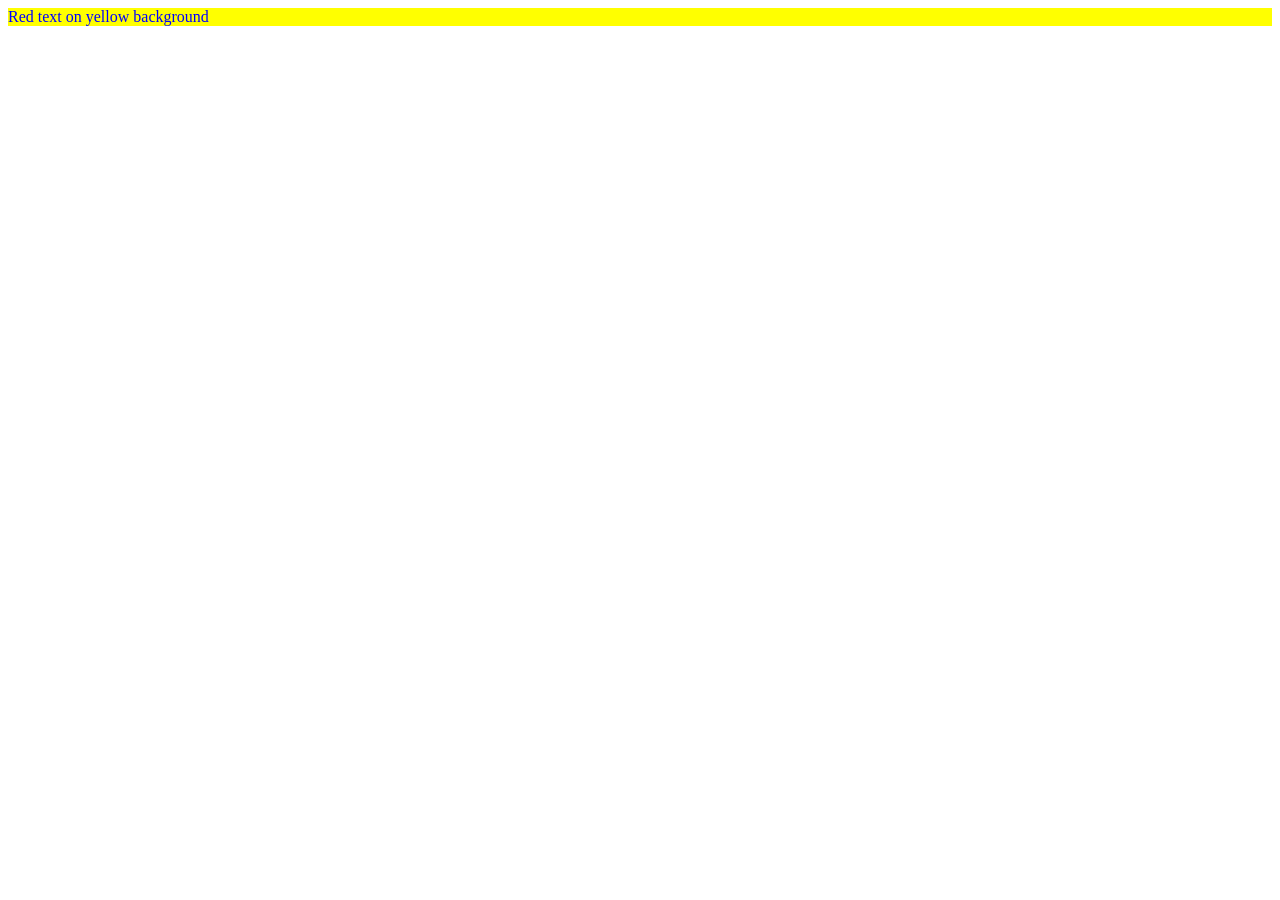
<file: cascade-lesson/index.html>
<!DOCTYPE html>
<html lang="en">
<head>
    <meta charset="UTF-8">
    <meta name="viewport" content="width=device-width, initial-scale=1.0">
    <title>Document</title>
    <link rel="stylesheet" href="style.css">
</head>
<body>

<!-- index.html -->

<div class="main">
    <div class="list" id="subsection">Red text on yellow background</div>
  </div>

</body>
</html>
</file>
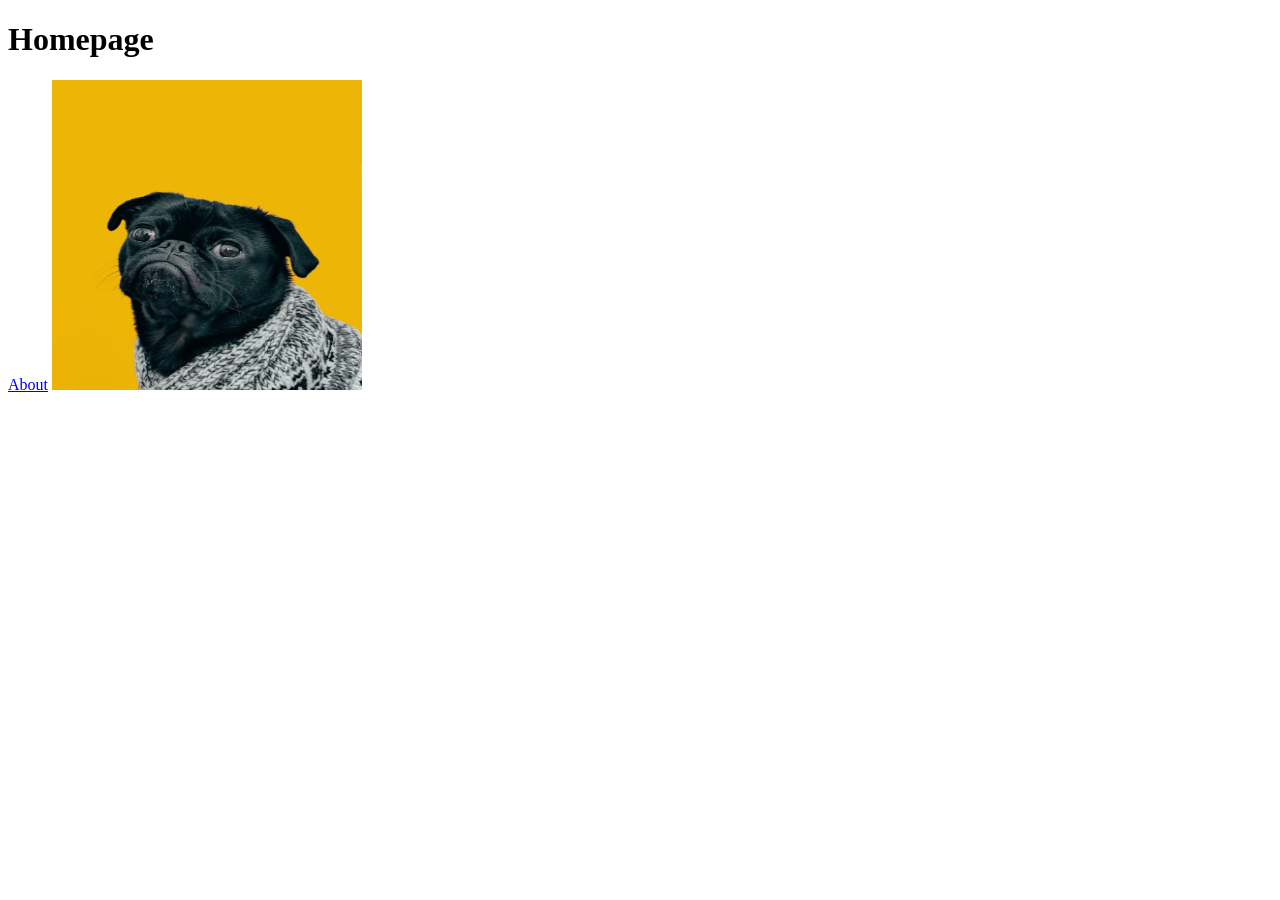
<file: odin-links-and-images/index.html>
<!DOCTYPE html>
<html lang="en">
<head>
    <meta charset="UTF-8">
    <meta name="viewport" content="width=<device-width>, initial-scale=1.0">
    <title>Odin Links and Images</title>
</head>
<body>
    <h1>Homepage</h1>
    <a href="./pages/about.html">About</a>
    <img src="./images/dog.jpg" alt="Dog Picture" height="310" width="310">
</body>
</html>
</file>
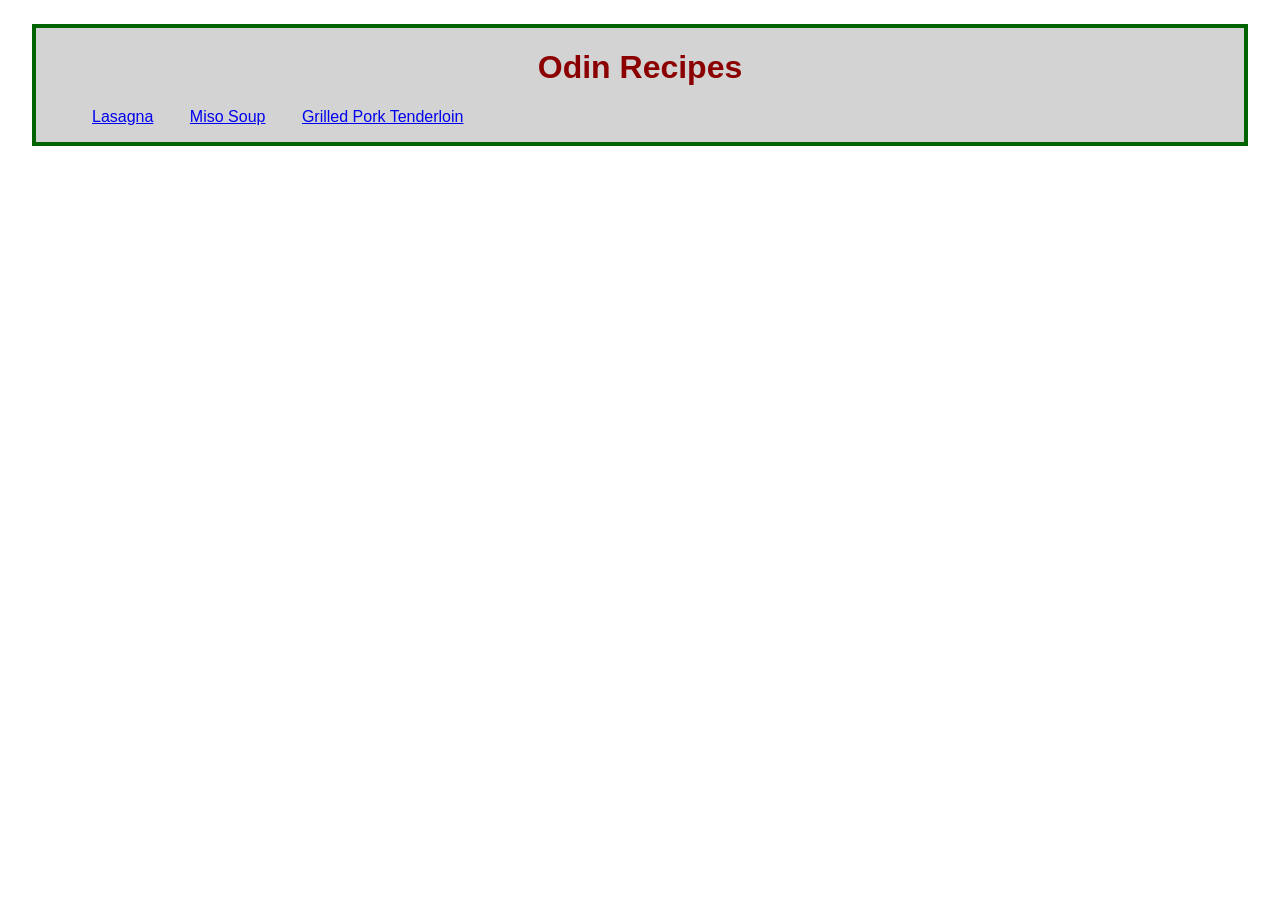
<file: odin-recipes/index.html>
<!DOCTYPE html>
<html lang="en">
<head>
    <meta charset="UTF-8">
    <meta name="viewport" content="width=>, initial-scale=1.0">
    <title>My Recipes Webpage</title>
    <link rel="stylesheet" href="style.css">
</head>
<body>
    <div class="container">
        <h1 class="main">Odin Recipes</h1>
        <ul class="toc">
            <li><a href="recipes/lasagna.html">Lasagna</a></li>
            <li><a href="recipes/misosoup.html">Miso Soup</a></li>
            <li><a href="recipes/grilled_pork_tenderloin.html">Grilled Pork Tenderloin</a></li>
        </ul>
    </div>    
</body>
</html>
</file>
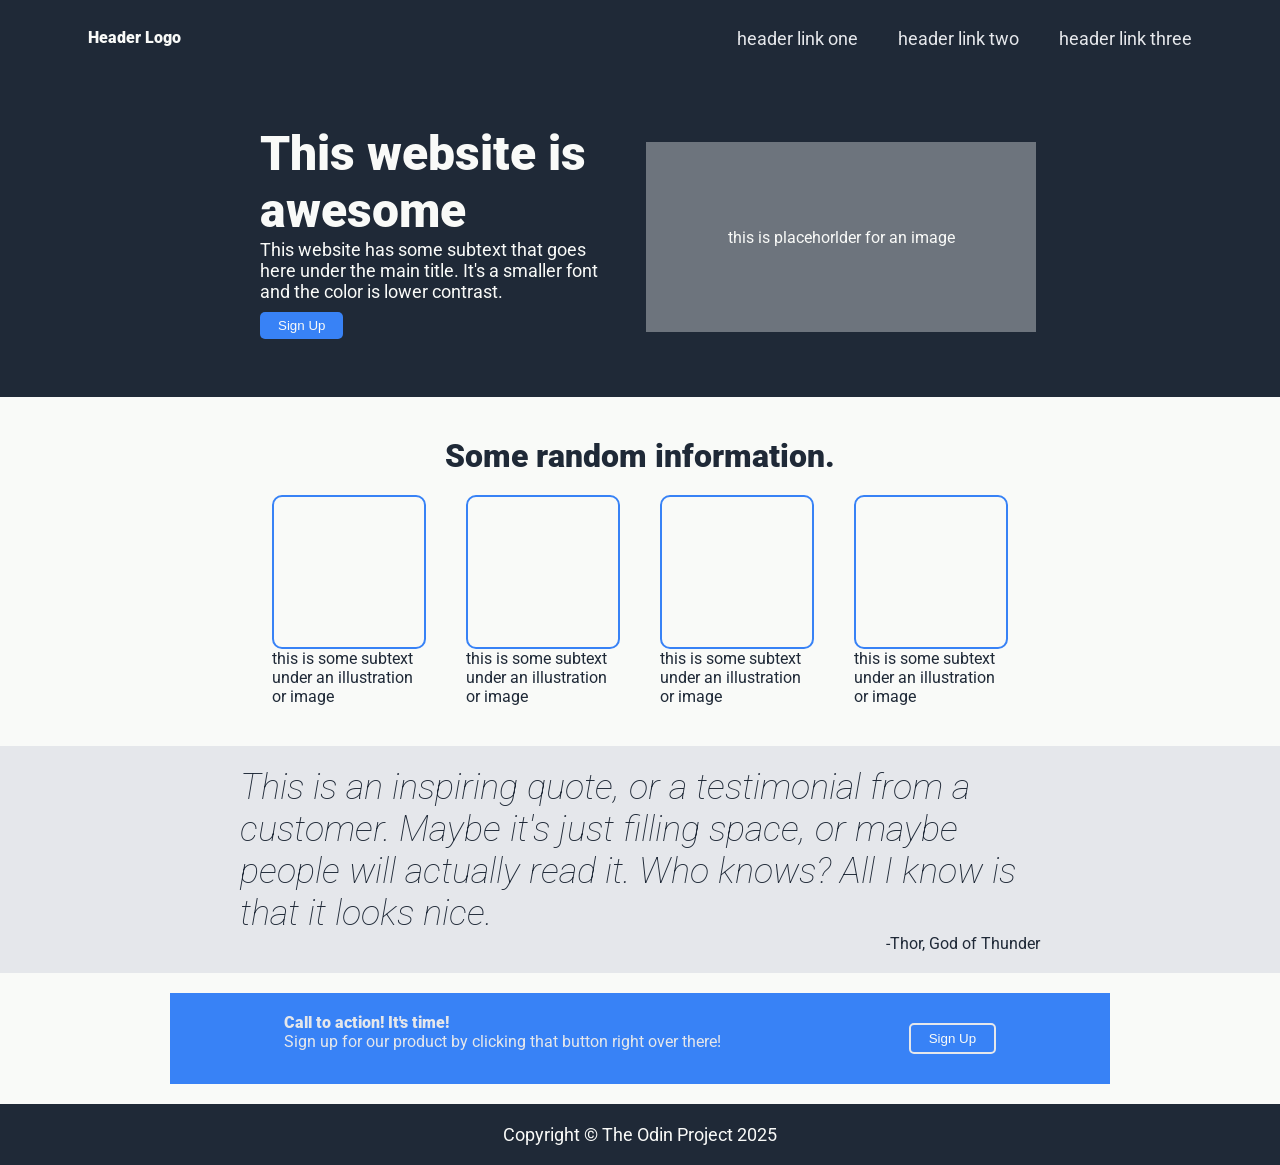
<file: project-landing-page/index.html>
<!DOCTYPE html>
<html lang="en">
<head>
    <meta charset="UTF-8">
    <meta name="viewport" content="width=device-width, initial-scale=1.0">
    <title>Project: Landing Page</title>
    <link rel="stylesheet" href="style.css">
</head>
<body>
    <div class="header">
        <div class="logoheader">
        <p class="logo">Header Logo</p>
        </div>
        <div class="linkheader">
        <a class="link" href="link1">header link one</a>
        <a class="link" href="link2">header link two</a>
        <a class="link" href="link3">header link three</a>
        </div>
    </div>

    <div class="main">
        <div class="section1">
            <div class="titletext">
            <p class="title">This website is awesome</p>
            <p>This website has some subtext that goes here under the main title. It's a smaller font and the color is lower contrast.</p>
            <button class="signup1">Sign Up</button>
            </div>
            <div class="titleimgage">
            <p class="imgtext">this is placehorlder for an image</p>
            </div>
        </div>
        <div class="section2">
            <p class="infotitle">Some random information.</p>
            <div class="infovignette">
            <div class="info">
            <div class="vignette"></div>
            <p class="infotext">this is some subtext under an illustration or image</p>
            </div>
            <div class="info">
            <div class="vignette"></div>
            <p class="infotext">this is some subtext under an illustration or image</p>
            </div>
            <div class="info">
            <div class="vignette"></div>
            <p class="infotext">this is some subtext under an illustration or image</p>
            </div>
            <div class="info">
            <div class="vignette"></div>
            <p class="infotext">this is some subtext under an illustration or image</p>
            </div>
            </div>
        </div>
        <div class="section3">
            <div class="quotebox">
            <p class="quote">This is an inspiring quote, or a testimonial from a customer. Maybe it's just filling space, or maybe people will actually read it. Who knows? All I know is that it looks nice.</p>
            <p class="quoteauthor">-Thor, God of Thunder</p>
            </div>
        </div>
        <div class="section4">
            <div class="actionbox">
            <div class="actiontext">
            <p class="actiontitle">Call to action! It's time!</p>
            <p>Sign up for our product by clicking that button right over there!</p>
            </div>
            <button class="signup2">Sign Up</button>
            </div>
        </div>
    </div>
    <div class="footer">
        <p class="footertext">Copyright &copy; The Odin Project 2025</p>
    </div>
    
</body>
</html>
</file>
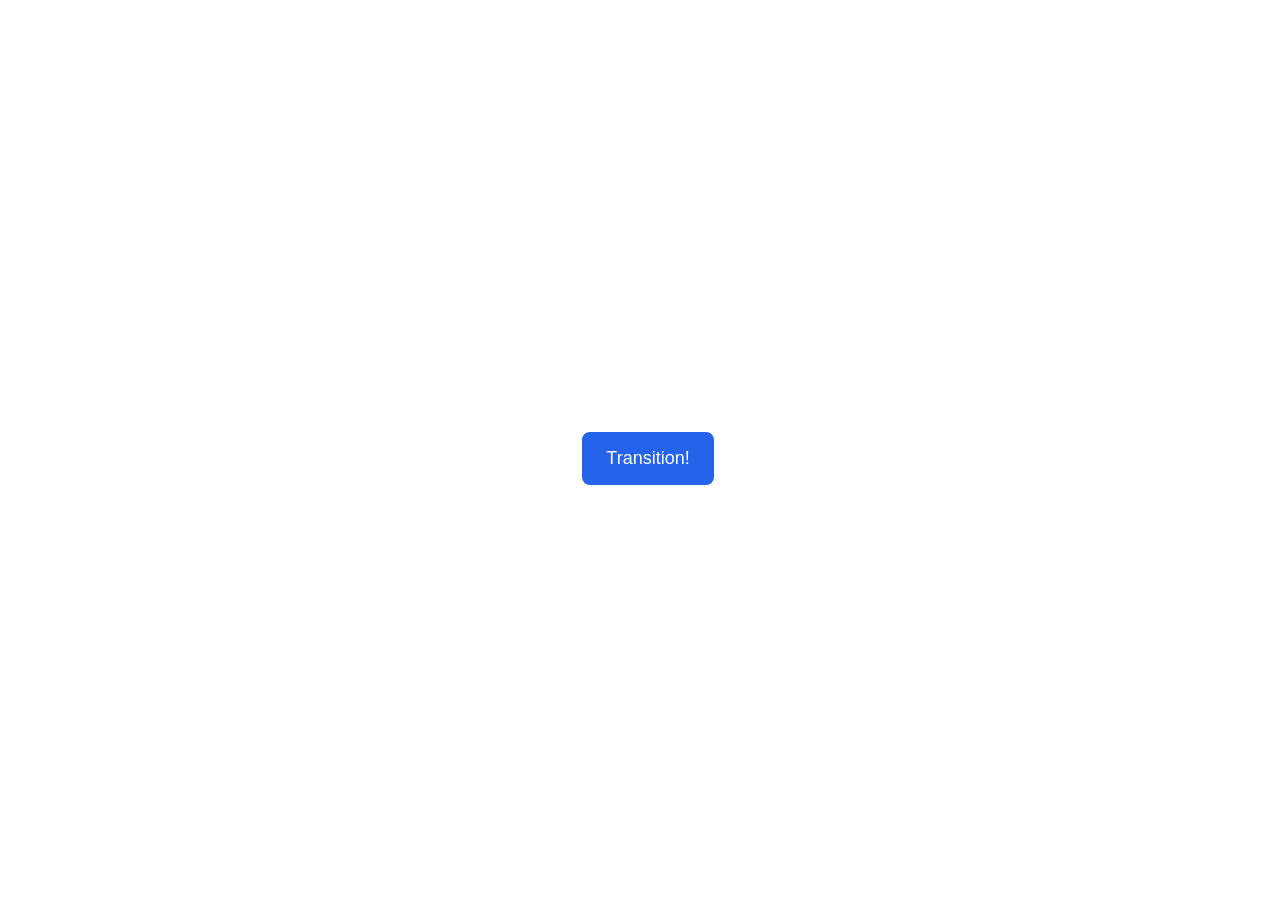
<file: css-exercises/advanced-html-css/animation/01-button-hover/index.html>
<!DOCTYPE html>
<html lang="en">
  <head>
    <meta charset="UTF-8" />
    <meta http-equiv="X-UA-Compatible" content="IE=edge" />
    <meta name="viewport" content="width=device-width, initial-scale=1.0" />
    <title>Button Hover</title>
    <link rel="stylesheet" href="style.css" />
  </head>
  <body>
    <div id="transition-container">
      <button>Transition!</button>
    </div>
  </body>
</html>
</file>
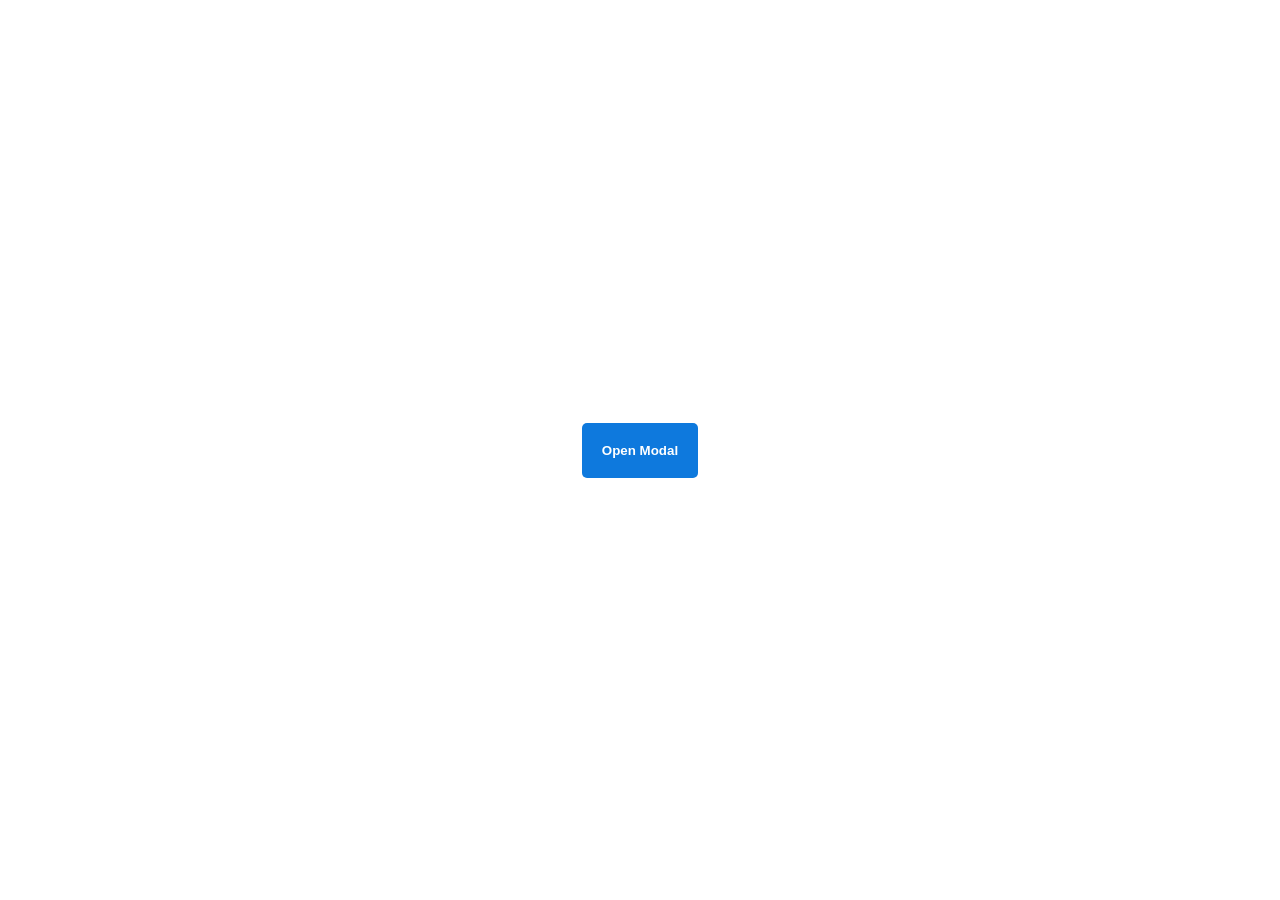
<file: css-exercises/advanced-html-css/animation/02-pop-up/index.html>
<!DOCTYPE html>
<html lang="en">
  <head>
    <meta charset="UTF-8" />
    <meta http-equiv="X-UA-Compatible" content="IE=edge" />
    <meta name="viewport" content="width=device-width, initial-scale=1.0" />
    <title>Popup</title>
    <link rel="stylesheet" href="style.css" />
  </head>
  <body>
    <div class="backdrop"></div>
    <div class="popup-modal">
      <h1>Look at me!</h1>
      <p>I'm a pop up dialog!</p>
      <button id="close-modal">Close Modal</button>
    </div>
    <div class="button-container">
      <button id="trigger-modal">Open Modal</button>
    </div>
    <script src="script.js"></script>
  </body>
</html>
</file>
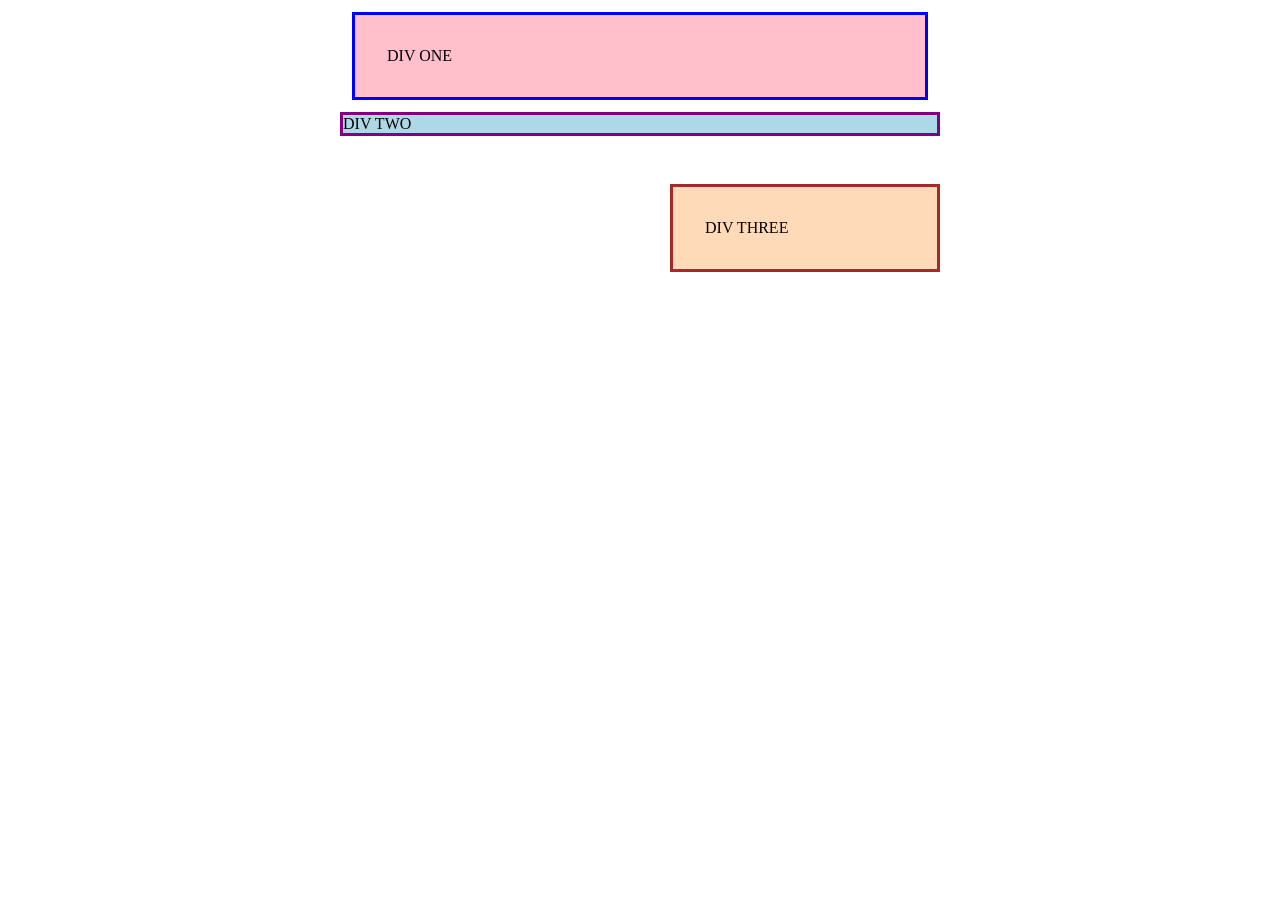
<file: css-exercises/foundations/block-and-inline/01-margin-and-padding-1/index.html>
<!DOCTYPE html>
<html lang="en">
  <head>
    <meta charset="UTF-8">
    <meta http-equiv="X-UA-Compatible" content="IE=edge">
    <meta name="viewport" content="width=device-width, initial-scale=1.0">
    <title>Margin and Padding exercise</title>
    <link rel="stylesheet" href="style.css">
  </head>
  <body>
    <div class="one">
      DIV ONE
    </div>
    <div class="two">
      DIV TWO
    </div>
    <div class="three">
      DIV THREE
    </div>
  </body>
</html>
</file>
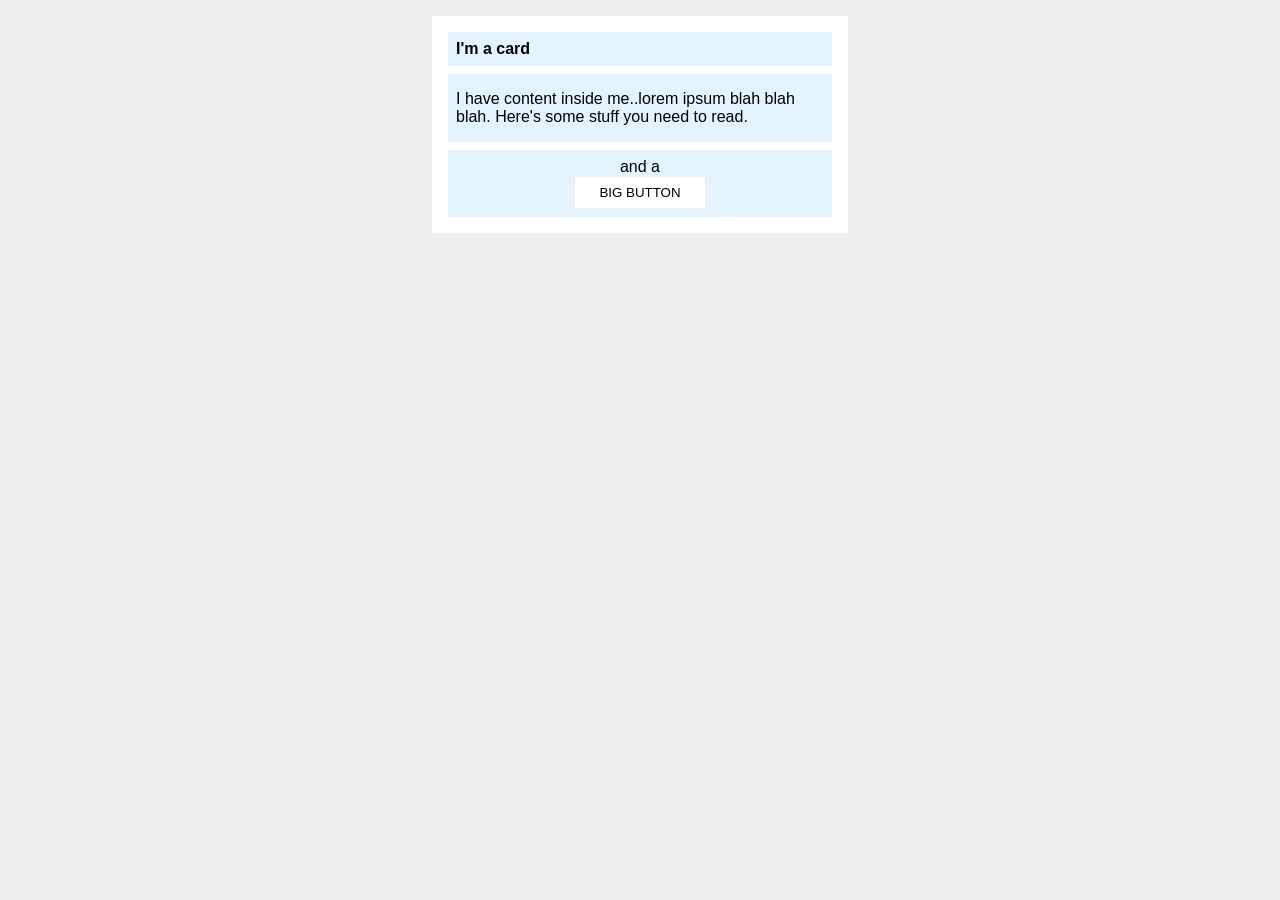
<file: css-exercises/foundations/block-and-inline/02-margin-and-padding-2/index.html>
<!DOCTYPE html>
<html lang="en">
  <head>
    <meta charset="UTF-8">
    <meta http-equiv="X-UA-Compatible" content="IE=edge">
    <meta name="viewport" content="width=device-width, initial-scale=1.0">
    <title>Margin and Padding exercise 2</title>
    <link rel="stylesheet" href="style.css">
  </head>
  <body>
    <div class="card">
      <h1 class="title">I'm a card</h1>
      <div class="content">I have content inside me..lorem ipsum blah blah blah. Here's some stuff you need to read.</div>
      <div class="button-container">and a <button>BIG BUTTON</button></div>
    </div>
  </body>
</html>
</file>
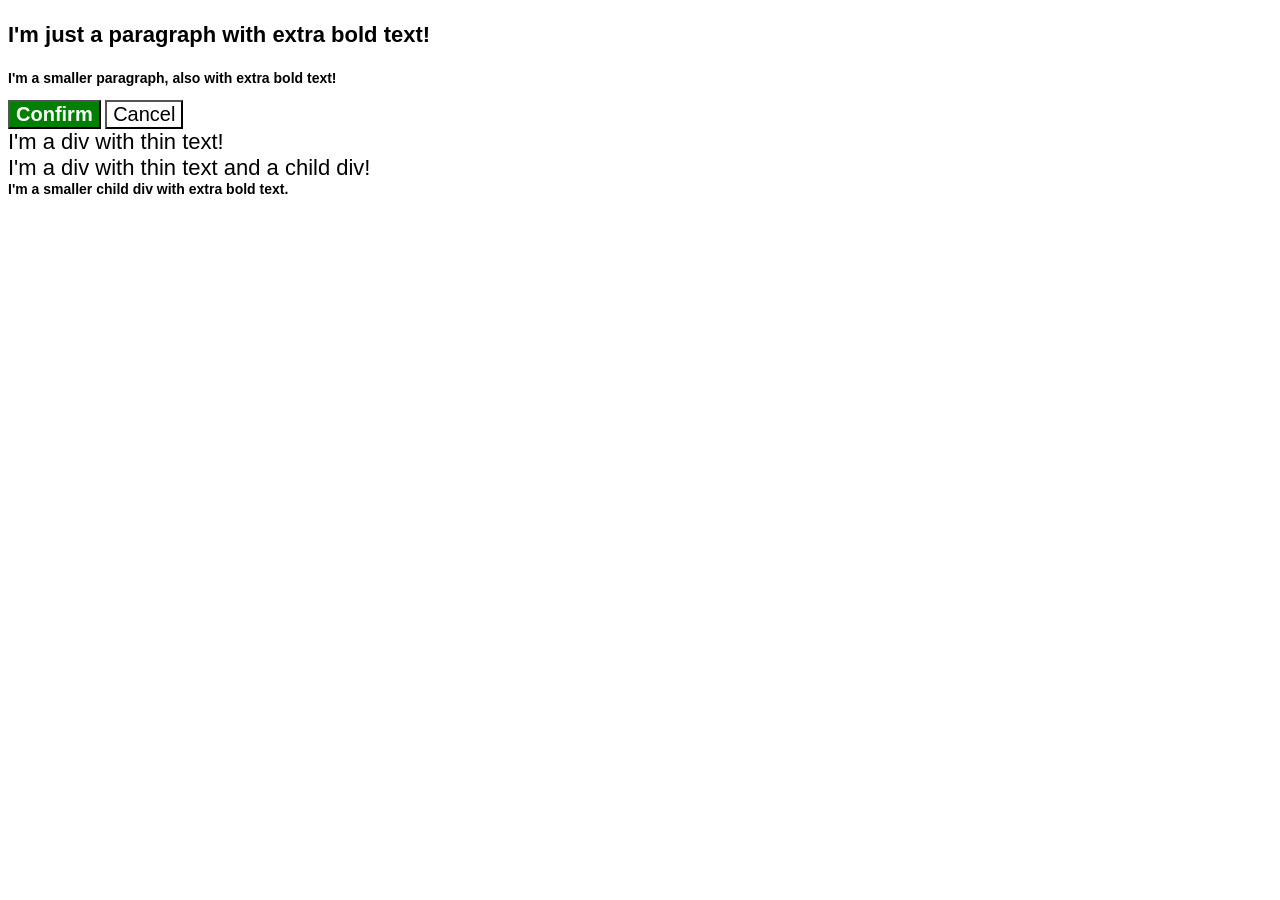
<file: css-exercises/foundations/cascade/01-cascade-fix/index.html>
<!DOCTYPE html>
<html lang="en">
  <head>
    <meta charset="UTF-8">
    <meta http-equiv="X-UA-Compatible" content="IE=edge">
    <meta name="viewport" content="width=device-width, initial-scale=1.0">
    <title>Fix the Cascade</title>
    <link rel="stylesheet" href="style.css">
  </head>
  <body>
    <p class="para">I'm just a paragraph with extra bold text!</p>
    <p class="para small-para">I'm a smaller paragraph, also with extra bold text!</p>

    <button id="confirm-button" class="button confirm">Confirm</button>
    <button id="cancel-button" class="button cancel">Cancel</button>

    <div class="text">I'm a div with thin text!</div>
    <div class="text">I'm a div with thin text and a child div!
      <div class="text child">I'm a smaller child div with extra bold text.</div>
    </div>
  </body>
</html>
</file>
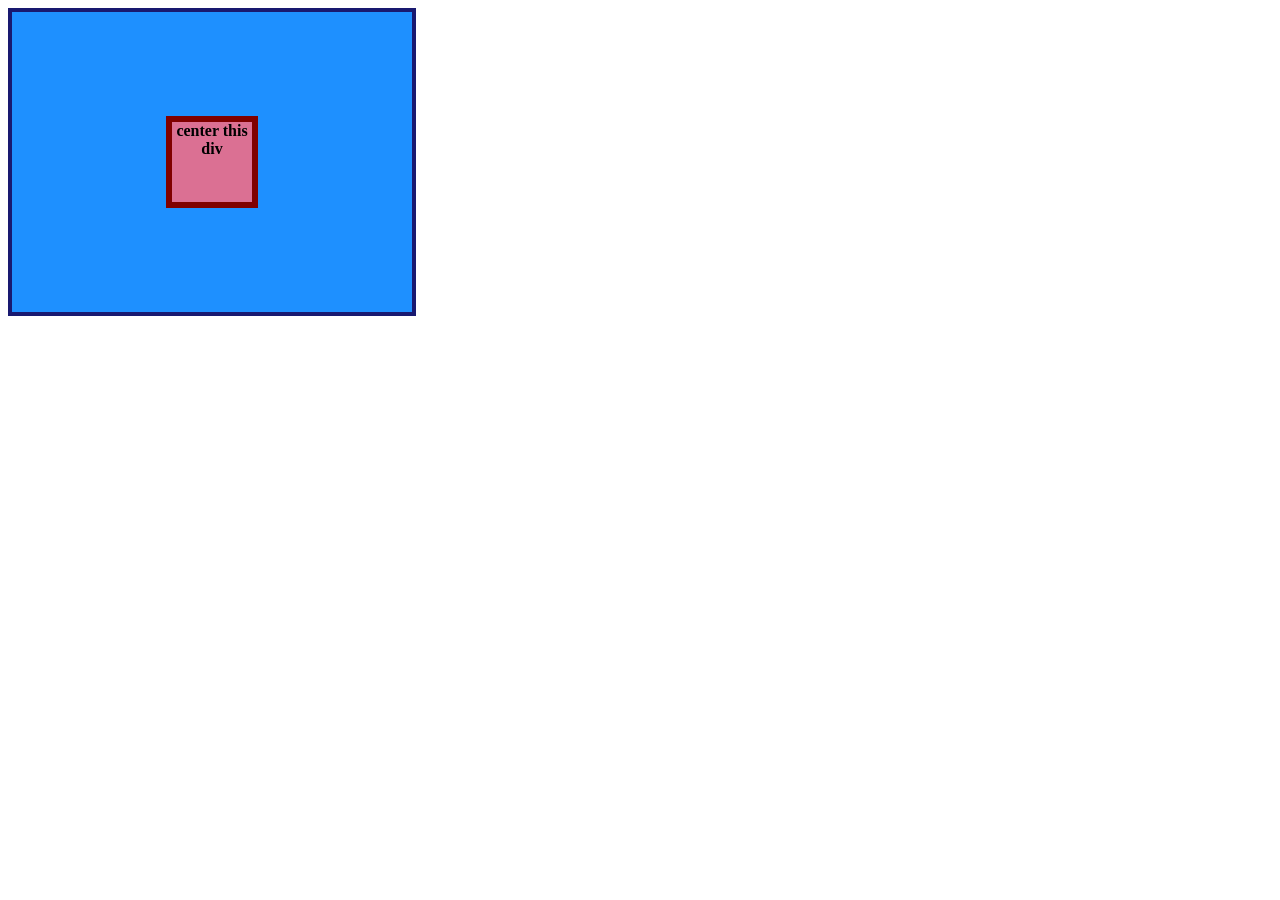
<file: css-exercises/foundations/flex/01-flex-center/index.html>
<!DOCTYPE html>
<html lang="en">
  <head>
    <meta charset="UTF-8">
    <meta http-equiv="X-UA-Compatible" content="IE=edge">
    <meta name="viewport" content="width=device-width, initial-scale=1.0">
    <title>CENTER THIS DIV</title>
    <link rel="stylesheet" href="style.css">
  </head>
  <body>
    <div class="container">
      <div class="box">center this div</div>
    </div>
  </body>
</html>
</file>
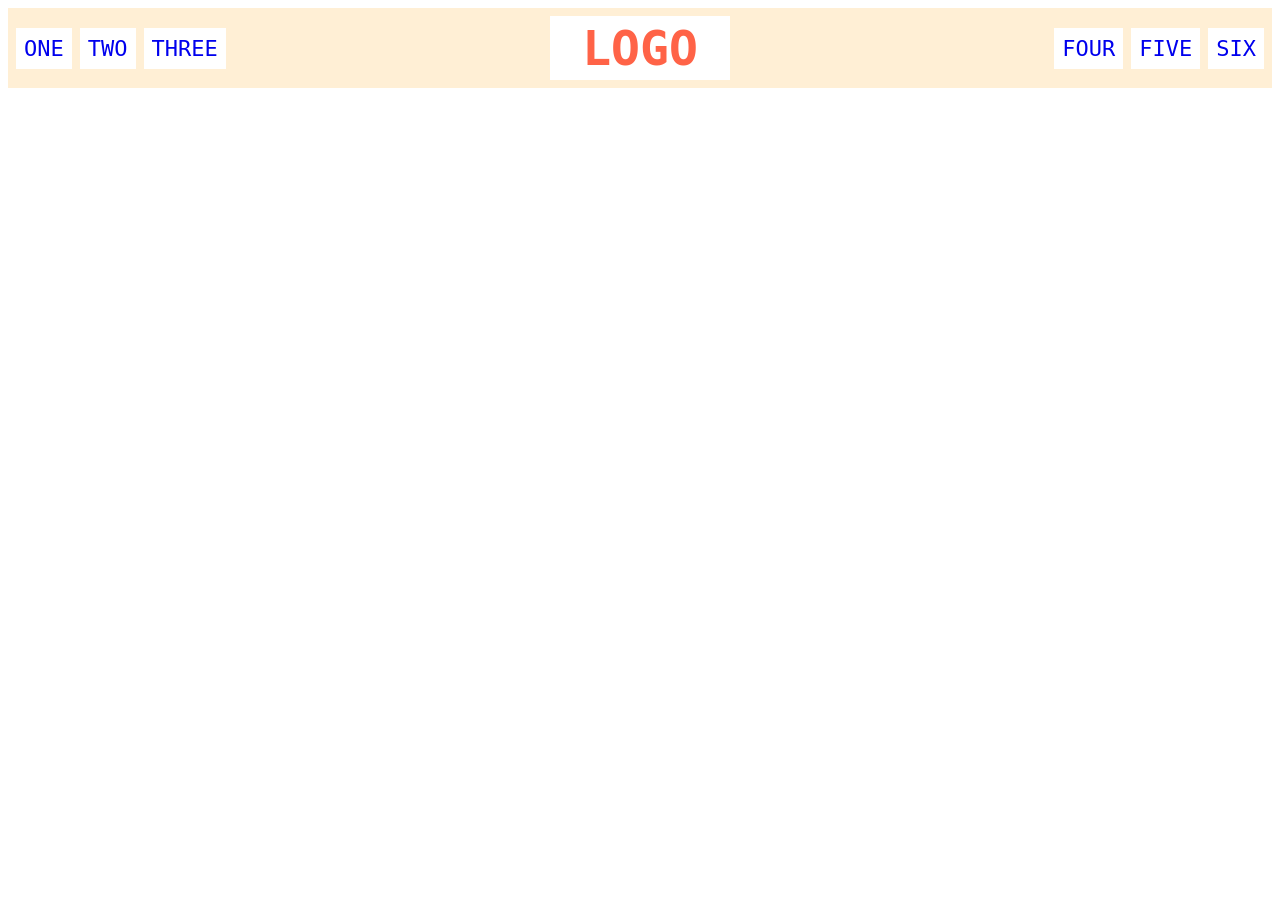
<file: css-exercises/foundations/flex/02-flex-header/index.html>
<!DOCTYPE html>
<html lang="en">
  <head>
    <meta charset="UTF-8">
    <meta http-equiv="X-UA-Compatible" content="IE=edge">
    <meta name="viewport" content="width=device-width, initial-scale=1.0">
    <title>Flex Header</title>
    <link rel="stylesheet" href="style.css">
  </head>
  <body>
    <div class="header">
      <div class="left-links">
        <ul>
          <li><a href="#">ONE</a></li>
          <li><a href="#">TWO</a></li>
          <li><a href="#">THREE</a></li>
        </ul>
      </div>
      <div class="logo">LOGO</div>
      <div class="right-links">
        <ul>
          <li><a href="#">FOUR</a></li>
          <li><a href="#">FIVE</a></li>
          <li><a href="#">SIX</a></li>
        </ul>
      </div>
    </div>
  </body>
</html>
</file>
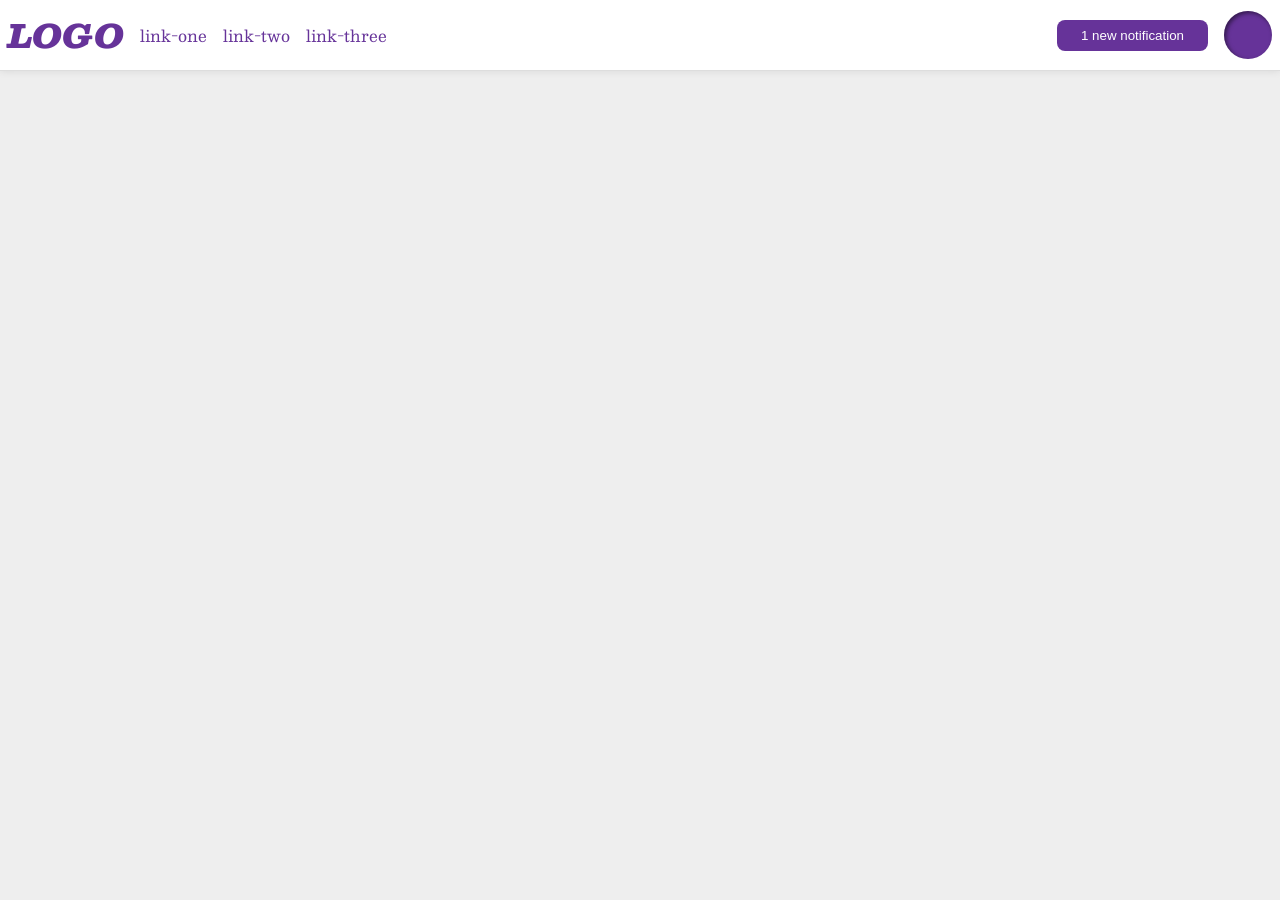
<file: css-exercises/foundations/flex/03-flex-header-2/index.html>
<!DOCTYPE html>
<html lang="en">
  <head>
    <meta charset="UTF-8">
    <meta http-equiv="X-UA-Compatible" content="IE=edge">
    <meta name="viewport" content="width=device-width, initial-scale=1.0">
    <title>Flex Header 2</title>
    <link rel="stylesheet" href="style.css">
  </head>
  <body>
    <div class="header">
      <div class="left-header">
      <div class="logo">
        LOGO
      </div>
        <ul class="links">
          <li><a href="https://google.com">link-one</a></li>
          <li><a href="https://google.com">link-two</a></li>
          <li><a href="https://google.com">link-three</a></li>
        </ul>
    </div>
    <div class="right-header">
      <button class="notifications">
        1 new notification
      </button>
      <div class="profile-image"></div>
    </div>
  </div>
  </body>
</html>
</file>
<file: cascade-lesson/style.css>
/* rule 1 */
#subsection {
    background-color: yellow;
    color: blue;
  }
  
  /* rule 2 */
  .main .list {
    color: red;
  }
</file>
<file: odin-recipes/style.css>
body {
    font-family: Helvetica, sans-serif;
}

.main {
    color: darkred;
    text-align: center;
}

.picture {
    width: 250px;
}

h3 {
    color: darkgreen;
}

.steps {
    width: 600px;    
}

.toc,
.ingredients {
    list-style-type: none;
}

li {
    margin: 0 1em 0.5em;
    display: inline;
}

.container {
    margin: 24px;
    border: 4px solid darkgreen;
    background-color: lightgray;
}
</file>
<file: project-landing-page/style.css>
@import url('https://fonts.googleapis.com/css2?family=Roboto:ital,wght@0,100..900;1,100..900&display=swap');

* {
    margin: 0;
    padding: 0;
}

body {
    font-family: roboto;
}

.header {
    background-color: #1f2937;
    display: flex;
    justify-content: space-between;
    padding: 8px;
}

.footer {
    background-color: #1f2937;
    display: flex;
    justify-content: center;
    align-items: center;
    color: #f9faf8;
    font-size: 18px;
    padding: 20px;
}

.main {
    display: flex;
    flex-flow: column;
}

.section1 {
    background-color: #1f2937;
    display: flex;
    justify-content: center;
    align-items: center;
    gap: 20px;
    padding: 32px;
}

.section2,
.section4 {
    background-color: #f9faf8;
    color: #1f2937;
    display: flex;
    flex-flow: column;
    justify-content: flex-start;
    align-items: center;
    padding: 20px;
}

.section3 {
    background-color: #e5e7eb;
    color: #1f2937;
    display: flex;
    padding: 20px;
    justify-content: center;
    align-items: center;
}

.titletext {
    display: flex;
    flex-flow: column;
    justify-content: flex-start;
    align-items: flex-start;
    flex-wrap: wrap;
    font-size: 18px;
    color: #f9faf8;
    padding: 16px;
    flex-basis: 350px;
}

.titleimgage {
    background-color: #6d747d;
    color: #f9faf8;
    display: flex;
    justify-content: center;
    align-items: center;
    flex-wrap: wrap;
    height: 150px;
    width: 350px;
    padding: 20px;
}

.vignette {
    border: 2px solid #3882f6;
    border-width: 2px;
    border-radius: 10px;
    height: 150px;
    width: 150px;
}

.infovignette {
    display: flex;
    flex-flow: row wrap;
    justify-content: center;
    align-items: center;
    gap: 40px;
}

.quotebox {
    width: 800px;
}

.actionbox {
    width: 900px;
    padding: 20px;
    background-color: #3882f6;
    color: #e5e7eb;
    display: flex;
    justify-content: space-around;
}

.info {
    display: flex;
    flex-flow: column;
}

.logo {
    color: #f9faf8;
    size: 24px;
    font-weight: 900;
    padding: 20px;
    margin-left: 60px;
}

.logoheaader {
    display: flex;
    justify-content: center;
    align-items: center;
    padding: 20px;
    margin-right: auto;
    margin-left: 60px;
}

.link {
    color: #e5e7eb;
    padding: 20px;
    font-size: 18px;
    text-decoration: none;
}

.linkheader {
    display: flex;
    justify-content: space-between;
    align-items: center;
    padding: 0;
    margin-right: 60px;
}

.title {
    color: #f9faf8;
    font-size: 48px;
    font-weight: 900;
}

.imgtext {
    padding: 40px;
}

.signup1, 
.signup2 {
    background-color: #3882f6;
    color: #f9faf8;
    padding: 6px 18px;
    border-radius: 5px;
    margin: 10px 0px;
    cursor: pointer;
}

.signup1 {
    border: 0;
}

.signup2 {
    border: 2px solid #e5e7eb;
}

.infotitle {
    font-size: 32px;
    font-weight: 900;
    padding: 20px;
}

.infotext {
    padding-bottom: 20px;
    display: flex;
    flex-wrap: wrap;
    width: 150px;
}

.quote {
    font-size: 36px;
    font-style: italic;
    font-weight: lighter;
}

.quoteauthor {
    display: flex;
    justify-content: flex-end;
}

.actiontitle {
    font-weight: 900;
}
</file>
<file: css-exercises/advanced-html-css/animation/01-button-hover/style.css>
#transition-container {
  width: 100vw;
  height: 100vh;
  display: flex;
  flex-direction: column;
  justify-content: center;
  align-items: center;
  font-family: Arial, sans-serif;
}

button {
  border-radius: 8px;
  border: none;
  background-color: #2563eb;
  color: white;
  font-size: 18px;
  padding: 16px 24px;
  text-align: center;
}
</file>
<file: css-exercises/advanced-html-css/animation/02-pop-up/style.css>
* {
  padding: 0;
  margin: 0;
}

body {
  overflow: hidden;
}

.button-container {
  width: 100vw;
  height: 100vh;
  background-color: #ffffff;
  opacity: 100%;
  display: flex;
  align-items: center;
  justify-content: center;
}

button {
  padding: 20px;
  color: #ffffff;
  background-color: #0e79dd;
  border: none;
  border-radius: 5px;
  font-weight: 600;
}

.popup-modal {
  padding: 32px 64px;
  background-color: white;
  border: 1px solid black;
  border-radius: 10px;
  position: fixed;
  top: 50%;
  left: 50%;
  transform-origin: center;
  transform: translate(-50%, -50%);
  pointer-events: none;
  opacity: 0%;
  text-align: center;
}

.popup-modal p {
  margin-bottom: 24px;
}

.backdrop {
  pointer-events: none;
  position: fixed;
  inset: 0;
  background: #000;
  opacity: 0%;
}

.popup-modal.show {
  opacity: 100%;
  pointer-events: all;
}

.backdrop.show {
  opacity: 30%;
}
</file>
<file: css-exercises/foundations/block-and-inline/01-margin-and-padding-1/style.css>
body {
  max-width: 600px;
  margin: 0 auto;
}

.one {
  background: pink;
  border: 3px solid blue;
  /* CHANGE ME */
  padding: 32px;
  margin: 12px;
}

.two {
  background: lightblue;
  border: 3px solid purple;
  /* CHANGE ME */
  margin-bottom: 48px;
}

.three {
  background: peachpuff;
  border: 3px solid brown;
  width: 200px;
  /* CHANGE ME */
  padding: 32px;
  margin-left: auto;
}
</file>
<file: css-exercises/foundations/block-and-inline/02-margin-and-padding-2/style.css>
body {
  background: #eee;
  font-family: sans-serif;
}

.card {
  width: 400px;
  background: #fff;
  margin: 16px auto;
  padding: 8px;
}

.title,
.content,
.button-container {
  margin: 8px;
}

.title {
  background: #e3f4ff;
  font-size: 16px;
  padding: 8px;
}

.content {
  background: #e3f4ff;
  padding: 16px 8px;
}

.button-container {
  background: #e3f4ff;
  text-align: center;
  padding: 8px;
}

button {
  background: white;
  border: 1px solid #eee;
  display: block;
  margin: auto;
  padding: 8px 24px;
}
</file>
<file: css-exercises/foundations/cascade/01-cascade-fix/style.css>
body {
  font-family: Arial, Helvetica, sans-serif;
}

.para,
.small-para {
  color: hsl(0, 0%, 0%);
  font-weight: 800;
}

.para {
  font-size: 22px;
}

.small-para {
  font-size: 14px;
  font-weight: 800;
}

button {
  background-color: rgb(255, 255, 255);
  color: rgb(0, 0, 0);
  font-size: 20px;
}

#confirm-button {
  background: green;
  color: white;
  font-weight: bold;
} 

.text.child {
  color: rgb(0, 0, 0);
  font-weight: 800;
  font-size: 14px;
}

div.text {
  color: rgb(0, 0, 0);
  font-size: 22px;
  font-weight: 100;
}
</file>
<file: css-exercises/foundations/flex/01-flex-center/style.css>
.container {
  background: dodgerblue;
  border: 4px solid midnightblue;
  width: 400px;
  height: 300px;
  display: flex;
  align-items: center;
  justify-content: center;
}

.box {
  background: palevioletred;
  font-weight: bold;
  text-align: center;
  border: 6px solid maroon;
  width: 80px;
  height: 80px;
}
</file>
<file: css-exercises/foundations/flex/02-flex-header/style.css>
.header  {
  font-family: monospace;
  background: papayawhip;
  display: flex;
  justify-content: space-between;
  align-items: center;
  padding: 8px;
}

.logo {
  font-size: 48px;
  font-weight: 900;
  color: tomato;
  background: white;
  padding: 4px 32px;
  align-self: center;
}

ul {
  /* this removes the dots on the list items*/
  list-style-type: none;
  display: flex;
  /*flex-wrap: nowrap;*/
  margin: 0;
  padding: 0;
  gap: 8px;
}

a {
  font-size: 22px;
  background: white;
  padding: 8px;
  /* this removes the line under the links */
  text-decoration: none;
}
</file>
<file: css-exercises/foundations/flex/03-flex-header-2/style.css>
/* this is some magical font-importing.  
you'll learn about it later. */
@import url('https://fonts.googleapis.com/css2?family=Besley:ital,wght@0,400;1,900&display=swap');

body {
  margin: 0;
  background: #eee;
  font-family: Besley, serif;
}

.header {
  background: white;
  border-bottom: 1px solid #ddd;
  box-shadow: 0 0 8px rgba(0,0,0,.1);
  display: flex;
  padding: 8px;
  justify-content: space-between;
}

.profile-image {
  background: rebeccapurple;
  box-shadow: inset 2px 2px 4px rgba(0,0,0,.5);
  border-radius: 50%;
  width: 48px;
  height: 48px;
}

.logo {
  color: rebeccapurple;
  font-size: 32px;
  font-weight: 900;
  font-style: italic;
}

button {
  border: none;
  border-radius: 8px;
  background: rebeccapurple;
  color: white;
  padding: 8px 24px;
}

a {
  /* this removes the line under our links */
  text-decoration: none;
  color: rebeccapurple;
}

ul {
  list-style-type: none;
  display: flex;
  margin: 0;
  padding: 0;
  gap: 16px;
}

.left-header,
.right-header {
  display: flex;
  align-items: center;
  gap: 16px;
}
</file>
